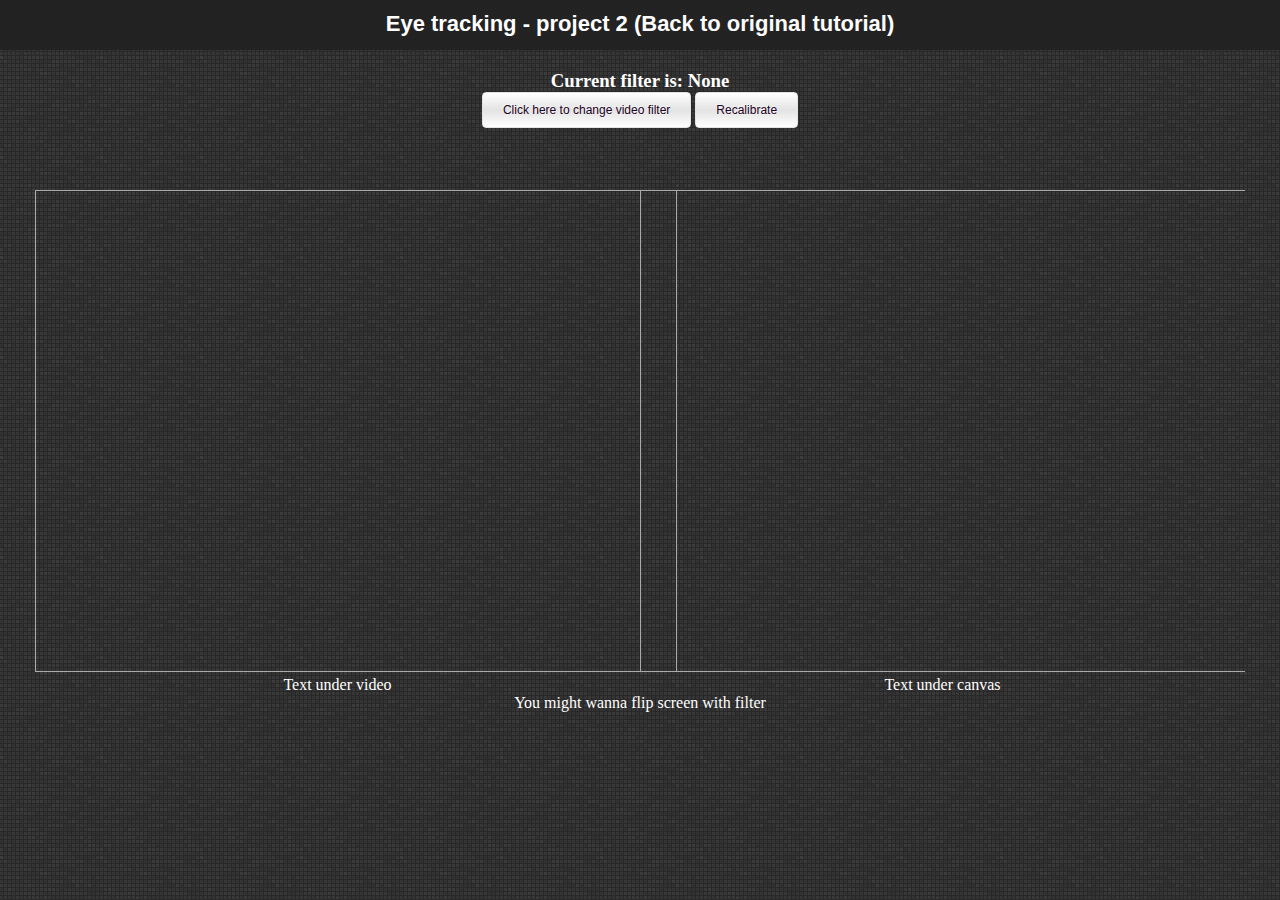
<file: index.htm>
<!DOCTYPE html>
<!-- saved from url=(0043)https://www.script-tutorials.com/demos/303/ -->
<html lang="en"><head><meta http-equiv="Content-Type" content="text/html; charset=UTF-8">
    
    <meta name="author" content="Script Tutorials">
    <title>Webcam Video Capture in HTML5 and CSS3 filters | Script Tutorials</title>

    <!-- Link styles -->
    <link rel="stylesheet" href="style.css">

    <!-- Link scripts -->
    <script src="script.js"></script>
</head>
<body>
    <header>
        <h2>Eye tracking - project 2 (<a href="http://www.script-tutorials.com/webcam-video-capture-in-html5-and-css3-filters/">Back to original tutorial</a>)</h2>
    </header>


    <div class="container">
        <h3>Current filter is: None</h3>
        <button>Click here to change video filter</button>
        <button id="smbutton" onclick="scanmode=0">Recalibrate</button>
        <div class="warning"><h3> not supported</h3></div>
        <div style="clear:both"></div>
        <div class="col">
       
            <video></video>
                <div id="undervid">Text under video</div>
        </div>
        <div class="col">
   
            <canvas width="640" height="480"></canvas>
               <div id="undercanv">Text under canvas</div>
        </div>
         <div id="underall">You might wanna flip screen with filter</div>
    </div>

    
</body></html>
</file>
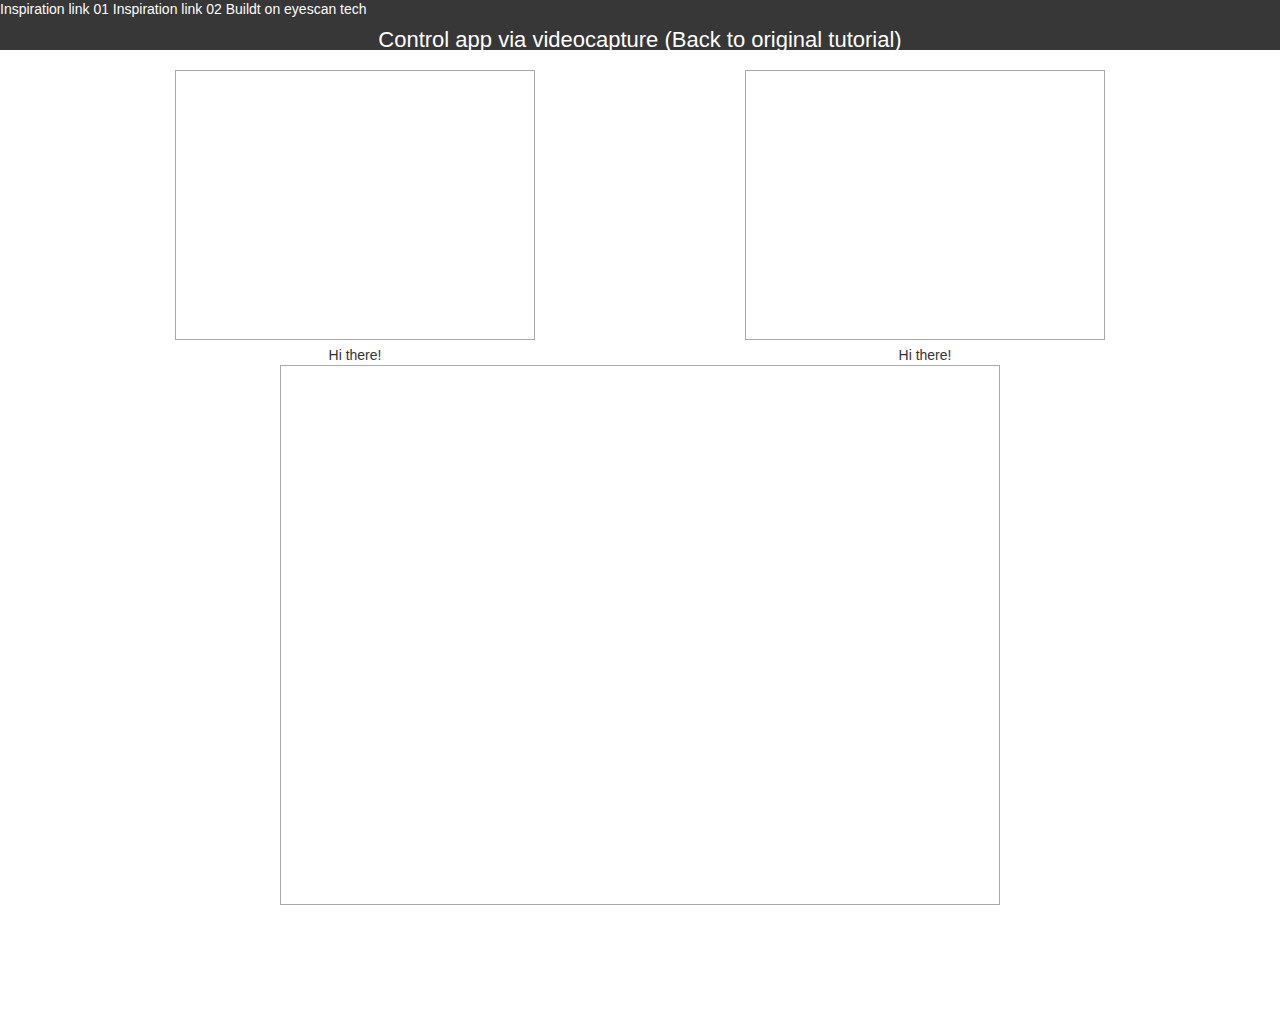
<file: old/index.html>
<!DOCTYPE html>
<html lang="en">
<head>
    <meta charset="utf-8" />
    <meta name="author" content="Script Tutorials" />
    <title>Eye tracking/head tracking</title>

    <!-- Link styles -->
    <link rel="stylesheet"  href="style.css" />

    <!-- Link scripts -->
    <script src="script.js"></script>




    <!-- Include meta tag to ensure proper rendering and touch zooming -->
<meta name="viewport" content="width=device-width, initial-scale=1">

<!-- Include jQuery Mobile stylesheets --<link rel="stylesheet" href="http://code.jquery.com/mobile/1.4.5/jquery.mobile-1.4.5.min.css">



<!-- Include the jQuery Mobile library --<script src="http://code.jquery.com/mobile/1.4.5/jquery.mobile-1.4.5.min.js"></script>

 <!-- Latest compiled and minified CSS -->
<link rel="stylesheet" href="http://maxcdn.bootstrapcdn.com/bootstrap/3.3.6/css/bootstrap.min.css">

<!-- jQuery library -->
<script src="https://ajax.googleapis.com/ajax/libs/jquery/1.12.0/jquery.min.js"></script>

<!-- Latest compiled JavaScript -->
<script src="http://maxcdn.bootstrapcdn.com/bootstrap/3.3.6/js/bootstrap.min.js"></script>

</head>
<body>
    <header>
         <a href="https://www.youtube.com/watch?v=-2JGKKbDklc">Inspiration link 01</a>
         <a href="http://www.cc.gatech.edu/cpl/projects/pupil/pupil.mpg"> Inspiration link 02</a>
           <a href="eyescan.html"> Buildt on eyescan tech</a>
         
        <h2>Control app via videocapture (<a href="http://www.script-tutorials.com/webcam-video-capture-in-html5-and-css3-filters/">Back to original tutorial</a>)</h2>
    </header>


    <div class="container">
           <!-- Include meta tag to ensure proper rendering and touch zooming 
        <button>Click here to change video filter</button>
         <button onclick="rad2-=1;" type="button">r-1</button>
      <button onclick="rad2+=1;" type="button">r+1</button>
    <button onclick="lin-=1;" type="button">l-1</button>
      <button onclick="lin+=1;" type="button">l+1</button>
      -->
        <div style="clear:both"></div>
        <div class="col">
   
            <video></video>
               <div id="undervid">Hi there!</div>
        </div>
        <div class="col">
        
            <canvas width="600" height="450"></canvas>
                <div id="undercanv">Hi there!</div>

        </div>

        <div >
        
            <canvas  id="game" width="600" height="450"></canvas>

    <div class="warning"><h2> not supported </h2></div>
            <script>
           
            </script>
        </div>
           
       
    </div>

</body>
</html>
</file>
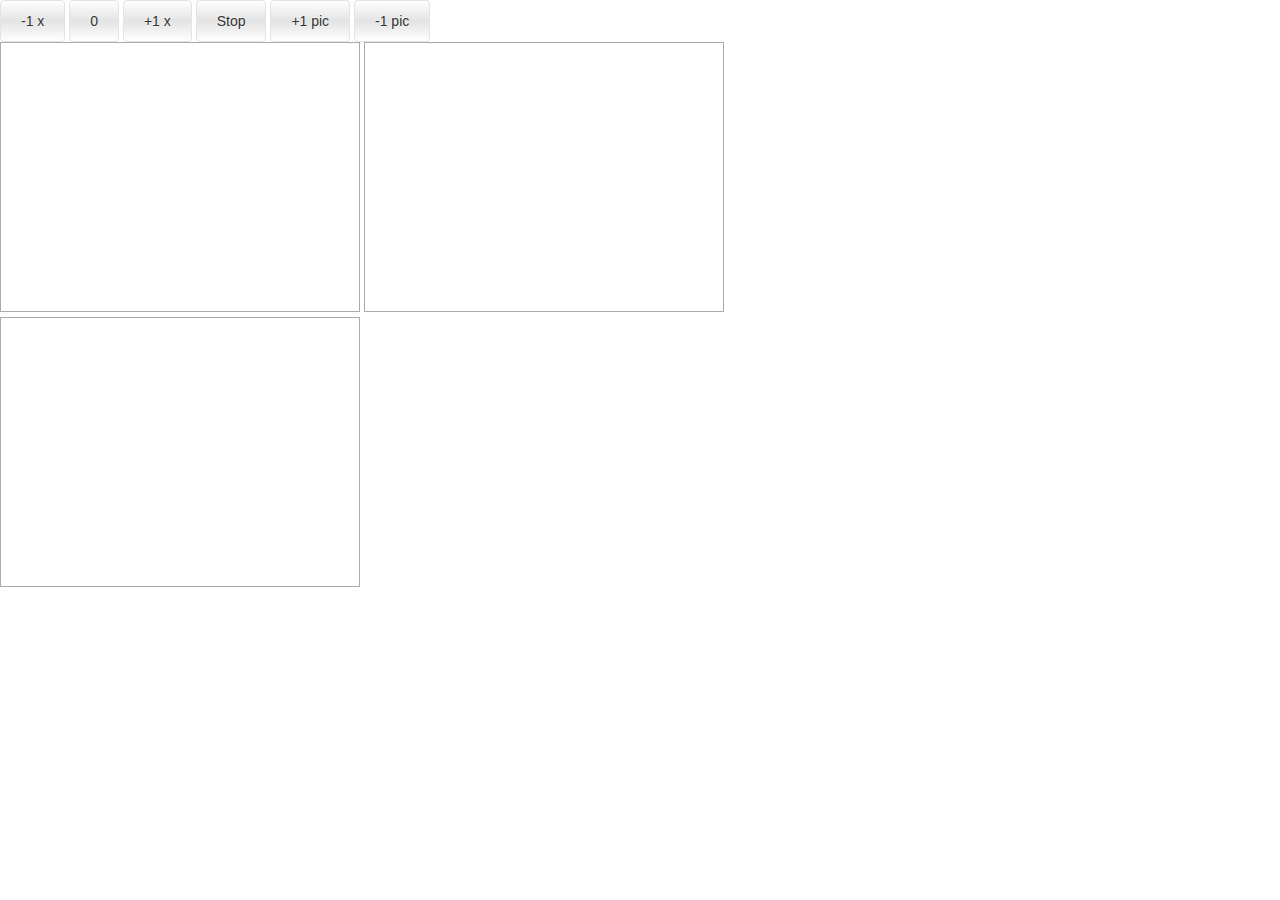
<file: old/eyegrabber.html>
<!DOCTYPE html>
<html lang="en">
<head>
    <meta charset="utf-8" />
    <meta name="author" content="Script Tutorials" />
    <title>Web-cam Video Capture in HTML5 and CSS3 filters | Script Tutorials</title>

    <!-- Link styles -->
    <link rel="stylesheet"  href="style.css" />




    <!-- Include meta tag to ensure proper rendering and touch zooming -->
<meta name="viewport" content="width=device-width, initial-scale=1">

<!-- Include jQuery Mobile stylesheets -->
<!--<link rel="stylesheet" href="http://code.jquery.com/mobile/1.4.5/jquery.mobile-1.4.5.min.css">



<!-- Include the jQuery Mobile library -->
<!--//<script src="http://code.jquery.com/mobile/1.4.5/jquery.mobile-1.4.5.min.js"></script>

 <!-- Latest compiled and minified CSS -->
<link rel="stylesheet" href="http://maxcdn.bootstrapcdn.com/bootstrap/3.3.6/css/bootstrap.min.css">

<!-- jQuery library -->
<script src="https://ajax.googleapis.com/ajax/libs/jquery/1.12.0/jquery.min.js"></script>

<!-- Latest compiled JavaScript -->
<script src="http://maxcdn.bootstrapcdn.com/bootstrap/3.3.6/js/bootstrap.min.js"></script>


    <style>
      body {
        margin: 0px;
        padding: 0px;
        P { text-align: center }
      }
    </style>
  </head>
  <body>
    <button onclick="globalstep-=1" type="button">-1 x</button>
       <button onclick="globalstep=0" type="button">0</button>
    <button onclick="globalstep+=1" type="button">+1 x</button>
    <button onclick="globalstep+=100" type="button">Stop</button>
    <button onclick="loadpic(1)" type="button">+1 pic</button>
    <button onclick="loadpic(-1)" type="button">-1 pic</button></br>
       
    <canvas id="myCanvas" width="318" height="159"></canvas>
    <canvas id="datavertCanvas" width="318" height="256"></canvas>
</br>
 <canvas id="datahorizCanvas" width="318" height="256"></canvas>
    <script>
      var frame = 0;
      var canvas = document.getElementById('myCanvas');
      var ctx = canvas.getContext('2d');
      var dvcanvas = document.getElementById('datavertCanvas');
      var dvc = dvcanvas.getContext('2d');
      var dhcanvas = document.getElementById('datahorizCanvas');
      var dhc = dhcanvas.getContext('2d');
      var imageObj = new Image();
      var currentpic=globalstep=1
      var processcount=0
      var DataImg=dvc.getImageData(0,0,318,159);
  



      imageObj.onload = function() {
         scan_vert(0,1,159);
      };

      function loadpic(change)
      {
      currentpic+=change
      var mystring=""+(currentpic+100);
      mystring=mystring.slice(1,9);
      imageObj.src = 'eyes/eyes'+mystring+'.jpg';
        console.log(imageObj.src)
      console.log("Image obj w h "+imageObj.width+" "+imageObj.height)
    }

    loadpic(0);
      
       
      function scan_vert(line,step,max)
      {
   //console.log("Scanning v line "+line);
    processcount+=1;
          ctx.drawImage(imageObj, 0, 0);
          var imgData=ctx.getImageData(0,0,318,159);
            var DataImg=ctx.createImageData(318,159);
            
          for (var i=line*4;i<imgData.data.length;i+=4*318)
                {
                     if (0==0)//strap on boobs
                    {
                      var average=0;
                      phi=i-i%(4*318)//get first pixel of each row
                      DataImg.data[phi+imgData.data[i]*4]=255
                      average+=imgData.data[i]
                      DataImg.data[phi+imgData.data[i]*4+3]=255


                       DataImg.data[phi+imgData.data[i+1]*4+1]=255
                       average+=imgData.data[i+1]
                       DataImg.data[phi+imgData.data[i+1]*4+3]=255

                        DataImg.data[phi+imgData.data[i+2]*4+2]=255;
                        average+=imgData.data[i+2]
                        DataImg.data[phi+imgData.data[i+2]*4+3]=255;

                        average=average/3;        
                        DataImg.data[phi+average*4]=255;
                        DataImg.data[phi+average*4+2]=255;
                        DataImg.data[phi+average*4+3]=255;



                
                
                 
            }
                }

           for (var i=line*4;i<imgData.data.length;i+=4*318)
                {
                     if (1==1)//strap on boobs
                    {
                    DataImg.data[i]=imgData.data[i];
                DataImg.data[i+1]=imgData.data[i+1];
                DataImg.data[i+2]=imgData.data[i+2];
                 DataImg.data[i+3]=255;
            }
                }

if (1){
          for (var i=line*4;i<imgData.data.length;i+=4*318)
                {
                     if (i%13==0)
                    {
                    imgData.data[i]=255-imgData.data[i];
                imgData.data[i+1]=255-imgData.data[i+1];
                imgData.data[i+2]=255-imgData.data[i+2];
            }
                }

          for (var i=line*4;i<imgData.data.length;i+=4*318)
                {
                    if (i%128==0)
                    {
                    imgData.data[i]=255-imgData.data[i];
                imgData.data[i+1]=255-imgData.data[i+1];
                imgData.data[i+2]=255-imgData.data[i+2];
            }
                }
            }

        ctx.moveTo(line,0);
    ctx.lineTo(line,5);
    ctx.stroke();
    dvc.moveTo(line,0);
    dvc.lineTo(line,5);
    dvc.stroke();
       
       dvc.putImageData(imgData,0,5);

       dhc.putImageData(DataImg,0,5);
       



      
  step=globalstep;
      //repeat part
      if (line<max)
      {
      setTimeout(function(){ scan_vert(line+step,step,max); }, 50);
        }
      else
        {
          console.log(processcount)
             loadpic(1);
        }
        processcount-=1;

        }

   


     function scan_horiz(row,step,max)
      {
   //console.log("Scanning v line "+line);
    processcount+=1;
          ctx.drawImage(imageObj, 0, 0);
          var imgData=ctx.getImageData(0,0,318,159);
            var DataImg=ctx.createImageData(318,159);
            
          for (var i=row*318*4;i<imgData.data.length;i+=4)
                {
                     if (0==0)//strap on boobs
                    {
                      var average=0;
                      phi=i-row*318*4//get first pixel of each row
                      DataImg.data[phi+imgData.data[i]*4*318]=255
                      average+=imgData.data[i]
                      DataImg.data[phi+imgData.data[i]*4*318+3]=255


                       DataImg.data[phi+imgData.data[i+1]*4*318+1]=255
                       average+=imgData.data[i+1]
                       DataImg.data[phi+imgData.data[i+1]*4*318+3]=255

                        DataImg.data[phi+imgData.data[i+2]*4*318+2]=255;
                        average+=imgData.data[i+2]
                        DataImg.data[phi+imgData.data[i+2]*4*318+3]=255;

                        average=average/3;        
                        DataImg.data[phi+average*4*318]=255;
                        DataImg.data[phi+average*4*318+2]=255;
                        DataImg.data[phi+average*4*318+3]=255;



                
                
                 
            }
                }


if (1){
          for (var i=row*318*4;i<imgData.data.length;i+=4)
                {
                     if (i%13==0)
                    {
                    imgData.data[i]=255-imgData.data[i];
                imgData.data[i+1]=255-imgData.data[i+1];
                imgData.data[i+2]=255-imgData.data[i+2];
            }
                }

          for (var i=row*318*4;i<imgData.data.length;i+=4)
                {
                    if (i%128==0)
                    {
                    imgData.data[i]=255-imgData.data[i];
                imgData.data[i+1]=255-imgData.data[i+1];
                imgData.data[i+2]=255-imgData.data[i+2];
            }
                }
            }

        ctx.moveTo(line,0);
    ctx.lineTo(line,5);
    ctx.stroke();
    dvc.moveTo(line,0);
    dvc.lineTo(line,5);
    dvc.stroke();
       
       dvc.putImageData(imgData,0,5);

       dhc.putImageData(DataImg,0,5);
       



      
  step=globalstep;
      //repeat part
      if (line<max)
      {
      setTimeout(function(){ scan_vert(line+step,step,max); }, 50);
        }
      else
        {
          console.log(processcount)
             loadpic(1);
        }
        processcount-=1;

        }

function eye_grabber();
{
  
}
    //scan_horiz(0,1,159);
    
    </script>
  </body>
</html>      
</html>
</file>
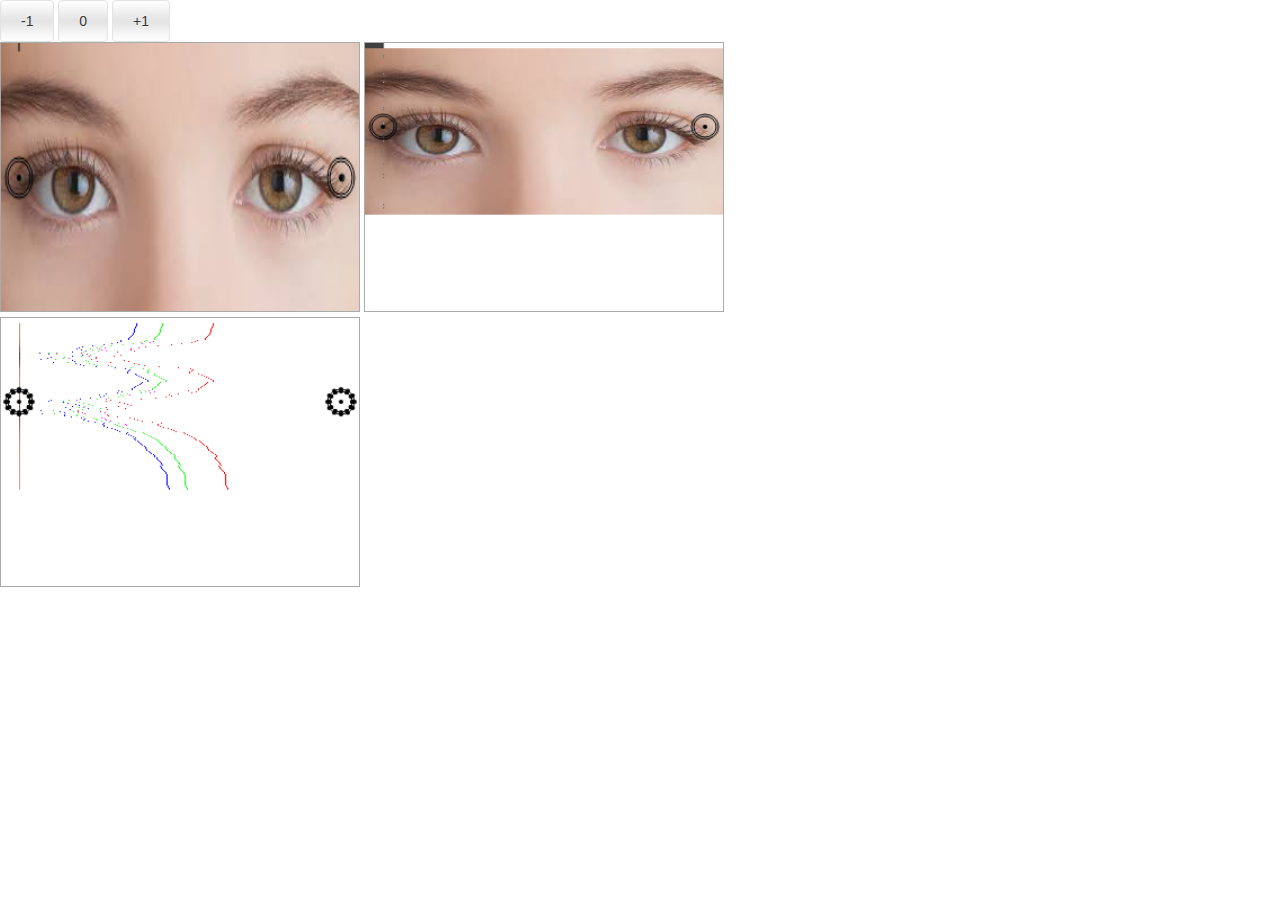
<file: old/eyescan.html>
<!DOCTYPE html>
<html lang="en">
<head>
    <meta charset="utf-8" />
    <meta name="author" content="Script Tutorials" />
    <title>Web-cam Video Capture in HTML5 and CSS3 filters | Script Tutorials</title>

    <!-- Link styles -->
    <link rel="stylesheet"  href="style.css" />




    <!-- Include meta tag to ensure proper rendering and touch zooming -->
<meta name="viewport" content="width=device-width, initial-scale=1">

<!-- Include jQuery Mobile stylesheets -->
<!--<link rel="stylesheet" href="http://code.jquery.com/mobile/1.4.5/jquery.mobile-1.4.5.min.css">



<!-- Include the jQuery Mobile library -->
<!--//<script src="http://code.jquery.com/mobile/1.4.5/jquery.mobile-1.4.5.min.js"></script>

 <!-- Latest compiled and minified CSS -->
<link rel="stylesheet" href="http://maxcdn.bootstrapcdn.com/bootstrap/3.3.6/css/bootstrap.min.css">

<!-- jQuery library -->
<script src="https://ajax.googleapis.com/ajax/libs/jquery/1.12.0/jquery.min.js"></script>

<!-- Latest compiled JavaScript -->
<script src="http://maxcdn.bootstrapcdn.com/bootstrap/3.3.6/js/bootstrap.min.js"></script>


    <style>
      body {
        margin: 0px;
        padding: 0px;
        P { text-align: center }
      }
    </style>
  </head>
  <body>
 
    <button onclick="globalstep-=1" type="button">-1</button>
       <button onclick="globalstep=0;line+=1;" type="button">0</button>
    <button onclick="globalstep+=1" type="button">+1</button>
</br>
     
    <canvas id="myCanvas" width="318" height="159"></canvas>
    <canvas id="datavertCanvas" width="318" height="256"></canvas>
</br>
 <canvas id="datahorizCanvas" width="318" height="256"></canvas>
    <script>
      var frame = 0;
      var line=0;
      var lin=80;
      var row=0;
      var canvas = document.getElementById('myCanvas');
      var ctx1 = canvas.getContext('2d');
      var ctx2anvas = document.getElementById('datavertCanvas');
      var ctx2 = ctx2anvas.getContext('2d');
      var ctx3anvas = document.getElementById('datahorizCanvas');
      var ctx3 = ctx3anvas.getContext('2d');
      var imageObj = new Image();
      var currentpic=globalstep=1
      var processcount=0
      var ImgData=ctx2.getImageData(0,0,318,159);
      var DataImg=ctx2.getImageData(0,0,318,159);
      var rad1=10;
      var rad2=12;



      imageObj.onload = function() {
         scan_vert(0,1,159);
      };

      function loadpic(change)
      {
      currentpic+=change
      var mystring=""+(currentpic+100);
      mystring=mystring.slice(1,9);
      imageObj.src = 'eyes/eyes'+mystring+'.jpg';
        console.log(imageObj.src)
      console.log("Image obj w h "+imageObj.width+" "+imageObj.height)
    }

    loadpic(0);
      
       
      function scan_vert(line,step,max)
      {
   //console.log("Scanning v line "+line);
    processcount+=1;
          ctx1.drawImage(imageObj, 0, 0);
          imgData=ctx1.getImageData(0,0,318,159);
          DataImg=ctx1.createImageData(318,159);
            
          for (var i=line*4;i<imgData.data.length;i+=4*318)
                {
                     if (0==0)//strap on boobs
                    {
                      var average=0;
                      phi=i-i%(4*318)//get first pixel of each row
                      DataImg.data[phi+imgData.data[i]*4]=255
                      average+=imgData.data[i]
                      DataImg.data[phi+imgData.data[i]*4+3]=255


                       DataImg.data[phi+imgData.data[i+1]*4+1]=255
                       average+=imgData.data[i+1]
                       DataImg.data[phi+imgData.data[i+1]*4+3]=255

                        DataImg.data[phi+imgData.data[i+2]*4+2]=255;
                        average+=imgData.data[i+2]
                        DataImg.data[phi+imgData.data[i+2]*4+3]=255;

                        average=average/3;        
                        DataImg.data[phi+average*4]=255;
                        DataImg.data[phi+average*4+2]=255;
                        DataImg.data[phi+average*4+3]=255;



                
                
                 
            }
                }

           for (var i=line*4;i<imgData.data.length;i+=4*318)
                {
                     if (1==1)//strap on boobs
                    {
                DataImg.data[i]=imgData.data[i];
                DataImg.data[i+1]=imgData.data[i+1];
               DataImg.data[i+2]=imgData.data[i+2];
                 DataImg.data[i+3]=255;
            }
                }

if (1){
          for (var i=line*4;i<imgData.data.length;i+=4*318)
                {
                     if (i%13==0)
                    {
                    imgData.data[i]=255-imgData.data[i];
                imgData.data[i+1]=255-imgData.data[i+1];
                imgData.data[i+2]=255-imgData.data[i+2];
            }
                }

          for (var i=line*4;i<imgData.data.length;i+=4*318)
                {
                    if (i%128==0)
                    {
                    imgData.data[i]=255-imgData.data[i];
                imgData.data[i+1]=255-imgData.data[i+1];
                imgData.data[i+2]=255-imgData.data[i+2];
            }
                }
            }

        ctx1.moveTo(line,0);
    ctx1.lineTo(line,5);
    ctx1.stroke();
    ctx2.moveTo(line,0);
    ctx2.lineTo(line,5);
    ctx2.stroke();
       
       ctx2.putImageData(imgData,0,5);

       ctx3.putImageData(DataImg,0,5);
       rad1=rad2-2;
       eye_grabber(line,lin,rad1,rad2,20,500,-1);
       eye_grabber(318-line,lin,rad1,rad2,20,500,-1);



      
  step=globalstep;
      //repeat part
      if (line<max&&line>-1)
      {
      setTimeout(function(){ scan_vert(line+step,step,max); }, 40);
        }
      else
        {
          console.log(processcount)
          if (line<-1)
          {line=159;

             loadpic(-1);
           }
           else loadpic(1);
        }
        processcount-=1;

      }

   


     function scan_horiz(row,step,max)
      {
   //console.log("Scanning v line "+line);
    processcount+=1;
          //ctx1.drawImage(imageObj, 0, 0);
          imgData=ctx1.getImageData(0,0,318,159);
          DataImg=ctx1.createImageData(318,159);
            
          for (var i=row*318*4;i<imgData.data.length;i+=4)
                {
                     if (0==0)//strap on boobs
                    {
                      var average=0;
                      phi=i-row*318*4//get first pixel of each row
                      DataImg.data[phi+imgData.data[i]*4*318]=255
                      average+=imgData.data[i]
                      DataImg.data[phi+imgData.data[i]*4*318+3]=255


                       DataImg.data[phi+imgData.data[i+1]*4*318+1]=255
                       average+=imgData.data[i+1]
                       DataImg.data[phi+imgData.data[i+1]*4*318+3]=255

                        DataImg.data[phi+imgData.data[i+2]*4*318+2]=255;
                        average+=imgData.data[i+2]
                        DataImg.data[phi+imgData.data[i+2]*4*318+3]=255;

                        average=average/3;        
                        DataImg.data[phi+average*4*318]=255;
                        DataImg.data[phi+average*4*318+2]=255;
                        DataImg.data[phi+average*4*318+3]=255;



                
                
                 
            }
                }


if (1){
          for (var i=row*318*4;i<imgData.data.length;i+=4)
                {
                     if (i%13==0)
                    {
                    imgData.data[i]=255-imgData.data[i];
                imgData.data[i+1]=255-imgData.data[i+1];
                imgData.data[i+2]=255-imgData.data[i+2];
            }
                }

          for (var i=row*318*4;i<imgData.data.length;i+=4)
                {
                    if (i%128==0)
                    {
                    imgData.data[i]=255-imgData.data[i];
                imgData.data[i+1]=255-imgData.data[i+1];
                imgData.data[i+2]=255-imgData.data[i+2];
            }
                }
            }

    ctx1.moveTo(line,0);
    ctx1.lineTo(line,5);
    ctx1.stroke();
    ctx2.moveTo(line,0);
    ctx2.lineTo(line,5);
    ctx2.stroke();
       
       ctx2.putImageData(imgData,0,5);

       ctx3.putImageData(DataImg,0,5);
       


      
  step=globalstep;
      //repeat part
      if (line<max)
      {
      setTimeout(function(){ scan_vert(line+step,step,max); }, 50);
        }
      else
        {
         // console.log(processcount)
             loadpic(1);
        }
        processcount-=1;

        }


function getfillstyle(x,y)
{


  return '#00ff00';
}

 function eye_grabber(x,y,radius1,radius2,delay,time,dirx)
      {

        if (this.x===undefined) {self.x=x;}
        if (this.y===undefined) {self.y=y;}
        
        this.delay=delay;
        this.time=time;
        this.dirx=dirx;


        processcount+=1;
       // console.log(processcount);
        ctx1.beginPath();
        ctx1.arc(x,y,radius1,0,2*Math.PI);
        ctx1.stroke();

        ctx1.beginPath();
        ctx1.arc(x,y,radius2,0,2*Math.PI);
        ctx1.stroke();

        ctx1.beginPath();
        ctx1.arc(x,y,2,0,2*Math.PI);
    
        ctx1.fill();

        ctx2.beginPath();
        ctx2.arc(x,y,radius1,0,2*Math.PI);
        ctx2.stroke();

        ctx2.beginPath();
        ctx2.arc(x,y,radius2,0,2*Math.PI);
        ctx2.stroke();

        ctx2.beginPath();
        ctx2.arc(x,y,2,0,2*Math.PI);
       
        ctx2.fill();

        ctx3.beginPath();
        ctx3.arc(x,y,radius1,0,2*Math.PI);
        ctx3.stroke();

        ctx3.beginPath();
        ctx3.arc(x,y,radius2,0,2*Math.PI);
        ctx3.stroke();

      
        ctx3.beginPath();
        ctx3.arc(x,y,2,0,2*Math.PI);
        ctx3.fill();

        ctx3.beginPath();
        ctx3.arc(x+radius1,y,2,0,2*Math.PI);
        ctx3.fill();

        ctx3.beginPath();
        var xx=x+radius1*Math.cos(30 * (Math.PI / 180));
        var yy=y+radius1*Math.sin(30 * (Math.PI / 180));
        ctx3.arc(xx,yy,2,0,2*Math.PI);

   
        ctx3.fill();

        for (var i=0;i<360;i+=30)
        {
        ctx3.fillstyle="#00FF00";
        ctx3.fillstyle=getfillstyle(x+radius1*Math.cos(i * (Math.PI / 180)),y+radius1*Math.sin(-i * (Math.PI / 180)));
        
        ctx3.beginPath();
        ctx3.arc(x+radius1*Math.cos(i * (Math.PI / 180)),y+radius1*Math.sin(-i * (Math.PI / 180)),2,0,2*Math.PI);
        ctx3.fill();

        ctx3.fillstyle=getfillstyle(x+radius2*Math.cos(i * (Math.PI / 180)),y+radius2*Math.sin(-i * (Math.PI / 180)));
     
        ctx3.beginPath();
        ctx3.arc(x+radius2*Math.cos(i * (Math.PI / 180)),y+radius2*Math.sin(i * (Math.PI / 180)),2,0,2*Math.PI);
        ctx3.fill();
        }

 



        var newdelay=delay;
        x+=dirx;

        

        
      }


  
    </script>
  </body>
</html>      
</html>
</file>
<file: style.css>
* {
    margin: 0;
    padding: 0;
}
header {
    background-color:rgba(33, 33, 33, 0.9);
    color:#fff;
    display:block;
    font: 14px/1.3 Arial,sans-serif;
    height:50px;
    position:relative;
}
header h2{
    font-size: 22px;
    margin: 0px auto;
    padding: 10px 0;
    width: 80%;
    text-align: center;
}
header a, a:visited {
    text-decoration:none;
    color:#fcfcfc;
}

body {
    background: url('pxpat.png')repeat;
 

   color:#fff;
}

.container, .warning {
    margin: 20px auto;
    overflow: hidden;
    text-align: center;
    width: 1210px;
}
.container .col {
    float: left;
    width: 50%;
}
.warning {
    visibility: hidden;
}

button {
    font-size: 12px;
    color: #210021;
    padding: 10px 20px;
    background: -moz-linear-gradient(
        top,
        #ffffff 0%,
        #e3e3e3 50%,
        #ffffff);
    background: -webkit-gradient(
        linear, left top, left bottom, 
        from(#ffffff),
        color-stop(0.50, #e3e3e3),
        to(#ffffff));
    -moz-border-radius: 4px;
    -webkit-border-radius: 4px;
    border-radius: 4px;
    border: 1px solid #e3e3e3;
    -moz-box-shadow:
        0px 0px 0px rgba(000,000,000,0),
        inset 0px 0px 0px rgba(255,255,255,1);
    -webkit-box-shadow:
        0px 0px 0px rgba(000,000,000,0),
        inset 0px 0px 0px rgba(255,255,255,1);
    box-shadow:
        0px 0px 0px rgba(000,000,000,0),
        inset 0px 0px 0px rgba(255,255,255,1);
    text-shadow:
        -1px -1px 0px rgba(255,255,255,0.5),
        0px 1px 0px rgba(255,255,255,0.3);
}



video, canvas {
  width: 640px;
  height: 480px;
  border: 1px solid #aaa;
}

/* video effects */

.flip{
-moz-transform: scale(-1, 1);
-webkit-transform: scale(-1, 1);
-o-transform: scale(-1, 1);
transform: scale(-1, 1);
filter: FlipH;
}

.grayscale{
    -webkit-filter:grayscale(1);
    -moz-filter:grayscale(1);
    -o-filter:grayscale(1);
    -ms-filter:grayscale(1);
    filter:grayscale(1);
}

.sepia{
    -webkit-filter:sepia(0.8);
    -moz-filter:sepia(0.8);
    -o-filter:sepia(0.8);
    -ms-filter:sepia(0.8);
    filter:sepia(0.8);
}

.blur{
    -webkit-filter:blur(3px);
    -moz-filter:blur(3px);
    -o-filter:blur(3px);
    -ms-filter:blur(3px);
    filter:blur(3px);
}

.brightness{
    -webkit-filter:brightness(0.3);
    -moz-filter:brightness(0.3);
    -o-filter:brightness(0.3);
    -ms-filter:brightness(0.3);
    filter:brightness(0.3);
}

.contrast{
    -webkit-filter:contrast(0.5);
    -moz-filter:contrast(0.5);
    -o-filter:contrast(0.5);
    -ms-filter:contrast(0.5);
    filter:contrast(0.5);
}

.hue-rotate{
    -webkit-filter:hue-rotate(90deg);
    -moz-filter:hue-rotate(90deg);
    -o-filter:hue-rotate(90deg);
    -ms-filter:hue-rotate(90deg);
    filter:hue-rotate(90deg);
}

.hue-rotate2{
    -webkit-filter:hue-rotate(180deg);
    -moz-filter:hue-rotate(180deg);
    -o-filter:hue-rotate(180deg);
    -ms-filter:hue-rotate(180deg);
    filter:hue-rotate(180deg);
}

.hue-rotate3{
    -webkit-filter:hue-rotate(270deg);
    -moz-filter:hue-rotate(270deg);
    -o-filter:hue-rotate(270deg);
    -ms-filter:hue-rotate(270deg);
    filter:hue-rotate(270deg);
}

.saturate{
    -webkit-filter:saturate(10);
    -moz-filter:saturate(10);
    -o-filter:saturate(10);
    -ms-filter:saturate(10);
    filter:saturate(10);
}

.invert{
    -webkit-filter:invert(1);
    -moz-filter:invert(1);
    -o-filter: invert(1);
    -ms-filter: invert(1);
    filter: invert(1);
}
</file>
<file: old/style.css>
* {
    margin: 0;
    padding: 0;
}
header {
    background-color:rgba(33, 33, 33, 0.9);
    color:#fff;
    display:block;
    font: 14px/1.3 Arial,sans-serif;
    height:50px;
    position:relative;
}
header h2{
    font-size: 22px;
    margin: 0px auto;
    padding: 10px 0;
    width: 80%;
    text-align: center;
}
header a, a:visited {
    text-decoration:none;
    color:#fcfcfc;
}

body {
    background:  #AAAACC;
   -webkit-background-size: cover;
   -moz-background-size: cover;
   -o-background-size: cover;
   background-size: cover;

   color:#fff;
}

.container, .warning {
    margin: 20px auto;
    overflow: hidden;
    text-align: center;
    width: 1210px;
}
.container .col {
    float: left;
    width: 50%;
}
.warning {
    visibility: hidden;
}

button {
    font-size: 12px;
    color: #210021;
    padding: 10px 20px;
    background: -moz-linear-gradient(
        top,
        #ffffff 0%,
        #e3e3e3 50%,
        #ffffff);
    background: -webkit-gradient(
        linear, left top, left bottom, 
        from(#ffffff),
        color-stop(0.50, #e3e3e3),
        to(#ffffff));
    -moz-border-radius: 4px;
    -webkit-border-radius: 4px;
    border-radius: 4px;
    border: 1px solid #e3e3e3;
    -moz-box-shadow:
        0px 0px 0px rgba(000,000,000,0),
        inset 0px 0px 0px rgba(255,255,255,1);
    -webkit-box-shadow:
        0px 0px 0px rgba(000,000,000,0),
        inset 0px 0px 0px rgba(255,255,255,1);
    box-shadow:
        0px 0px 0px rgba(000,000,000,0),
        inset 0px 0px 0px rgba(255,255,255,1);
    text-shadow:
        -1px -1px 0px rgba(255,255,255,0.5),
        0px 1px 0px rgba(255,255,255,0.3);
}



video, canvas {
  width: 360px;
  height: 270px;
  border: 1px solid #aaa;
}

#game {
  width: 720px;
  height: 540px;
  border: 1px solid #aaa;
}


/* video effects */
.grayscale{
    -webkit-filter:grayscale(1);
    -moz-filter:grayscale(1);
    -o-filter:grayscale(1);
    -ms-filter:grayscale(1);
    filter:grayscale(1);
}

.sepia{
    -webkit-filter:sepia(0.8);
    -moz-filter:sepia(0.8);
    -o-filter:sepia(0.8);
    -ms-filter:sepia(0.8);
    filter:sepia(0.8);
}

.blur{
    -webkit-filter:blur(3px);
    -moz-filter:blur(3px);
    -o-filter:blur(3px);
    -ms-filter:blur(3px);
    filter:blur(3px);
}

.brightness{
    -webkit-filter:brightness(0.3);
    -moz-filter:brightness(0.3);
    -o-filter:brightness(0.3);
    -ms-filter:brightness(0.3);
    filter:brightness(0.3);
}

.contrast{
    -webkit-filter:contrast(0.5);
    -moz-filter:contrast(0.5);
    -o-filter:contrast(0.5);
    -ms-filter:contrast(0.5);
    filter:contrast(0.5);
}

.hue-rotate{
    -webkit-filter:hue-rotate(90deg);
    -moz-filter:hue-rotate(90deg);
    -o-filter:hue-rotate(90deg);
    -ms-filter:hue-rotate(90deg);
    filter:hue-rotate(90deg);
}

.hue-rotate2{
    -webkit-filter:hue-rotate(180deg);
    -moz-filter:hue-rotate(180deg);
    -o-filter:hue-rotate(180deg);
    -ms-filter:hue-rotate(180deg);
    filter:hue-rotate(180deg);
}

.hue-rotate3{
    -webkit-filter:hue-rotate(270deg);
    -moz-filter:hue-rotate(270deg);
    -o-filter:hue-rotate(270deg);
    -ms-filter:hue-rotate(270deg);
    filter:hue-rotate(270deg);
}

.saturate{
    -webkit-filter:saturate(10);
    -moz-filter:saturate(10);
    -o-filter:saturate(10);
    -ms-filter:saturate(10);
    filter:saturate(10);
}

.invert{
    -webkit-filter:invert(1);
    -moz-filter:invert(1);
    -o-filter: invert(1);
    -ms-filter: invert(1);
    filter: invert(1);
}
</file>
